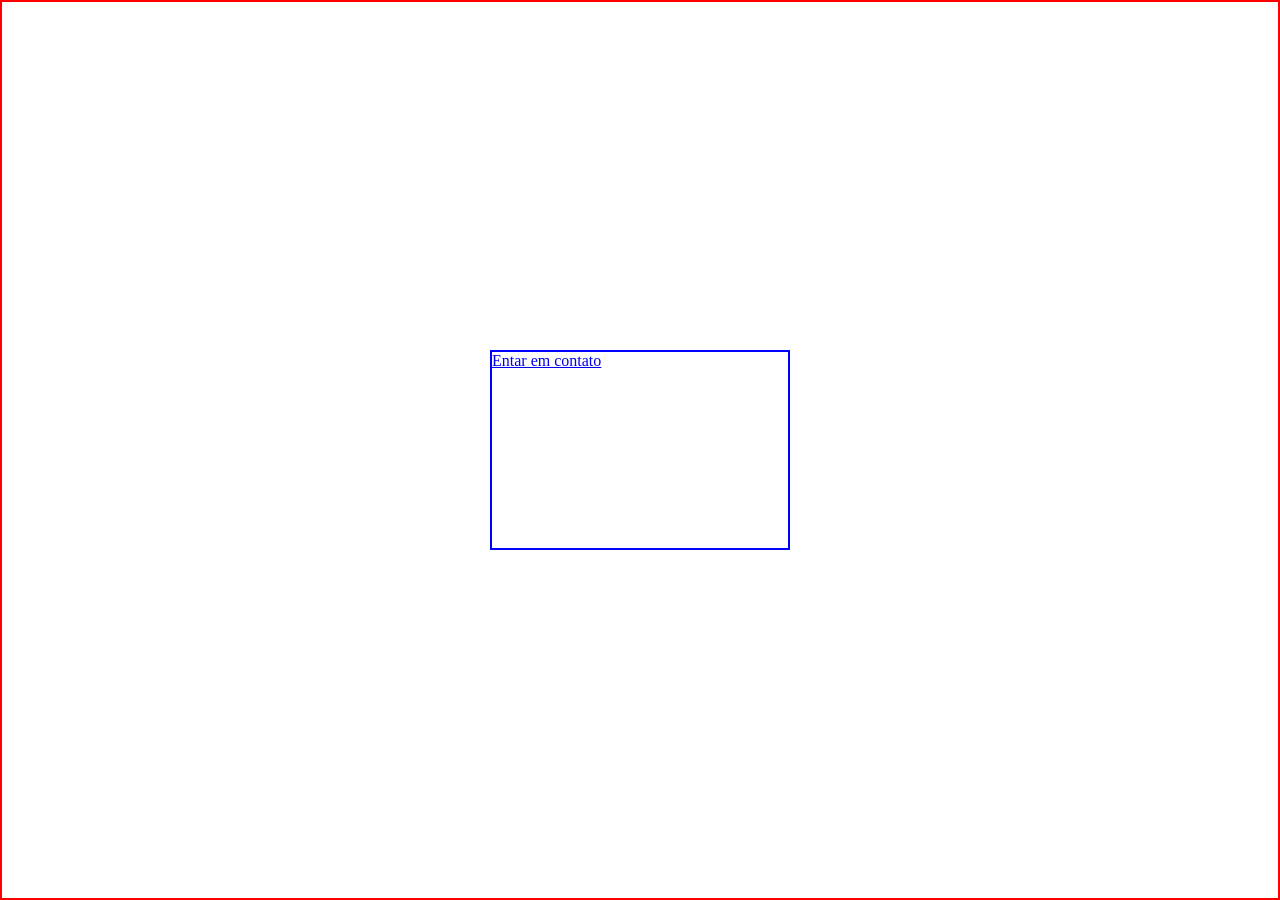
<file: index.html>
<!DOCTYPE html>
<html lang="pt-br">
<head>
    <meta charset="UTF-8">
    <meta name="viewport" content="width=device-width, initial-scale=1.0">
    <link rel="stylesheet" href="style.css">
    <title>Parte 1</title>
</head>
<body>
<header>
    <a  href="./parte2.html"> Entar em contato </a>
</header>
</body>
</html>
</file>
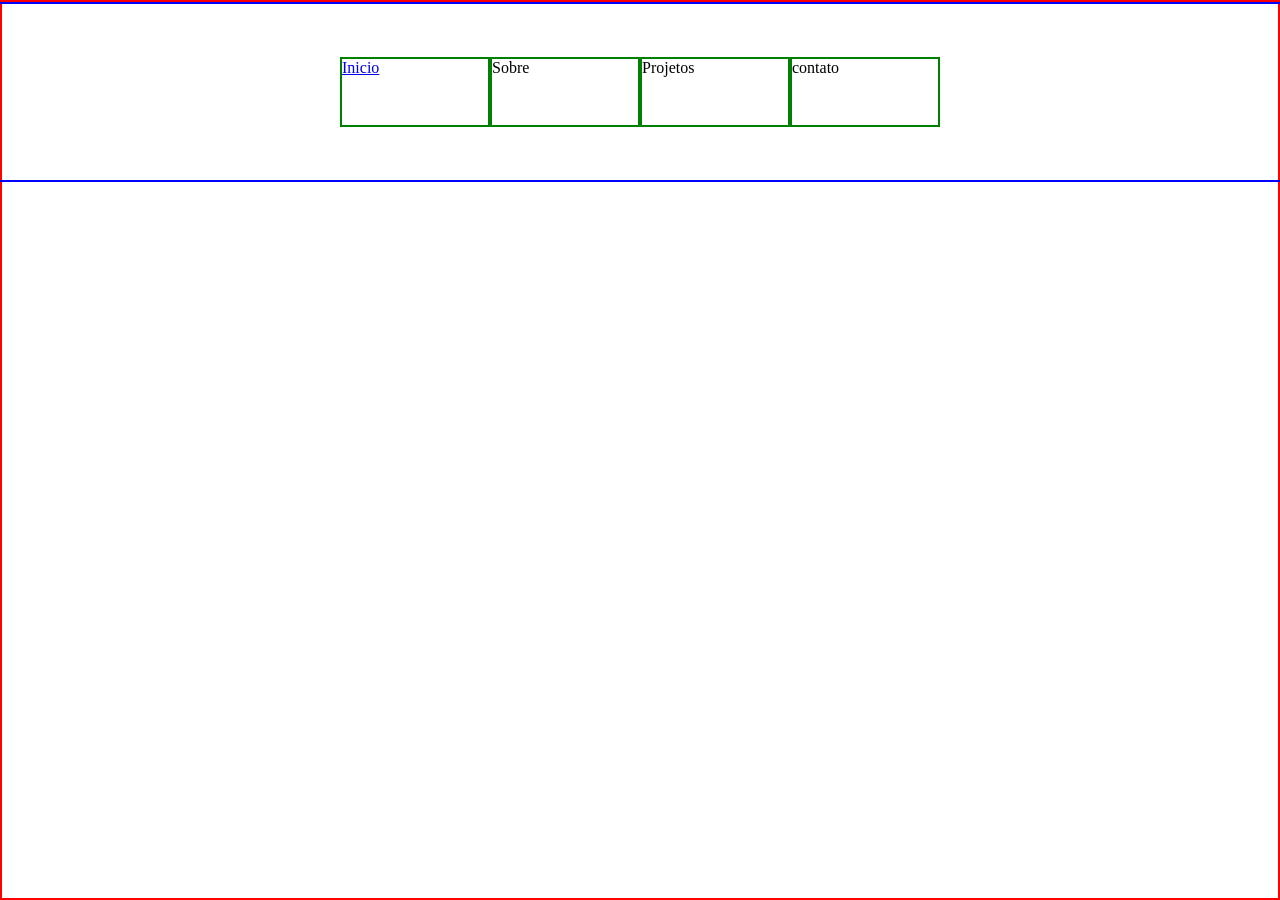
<file: parte2.html>
<!DOCTYPE html>
<html lang="pt-br">

<head>
    <meta charset="UTF-8">
    <meta name="viewport" content="width=device-width, initial-scale=1.0">
    <link rel="stylesheet" href="./parte2.css">
    <title>Parte 2</title>
</head>

<body>
    <header>
        <div>
            <a href="./parte3.html"> Inicio </a>
            <p class="s">Sobre</p>
            <p class="k">Projetos</p>
            <p class="p">contato</p>
        </div>
    </header>

</body>

</html>
</file>
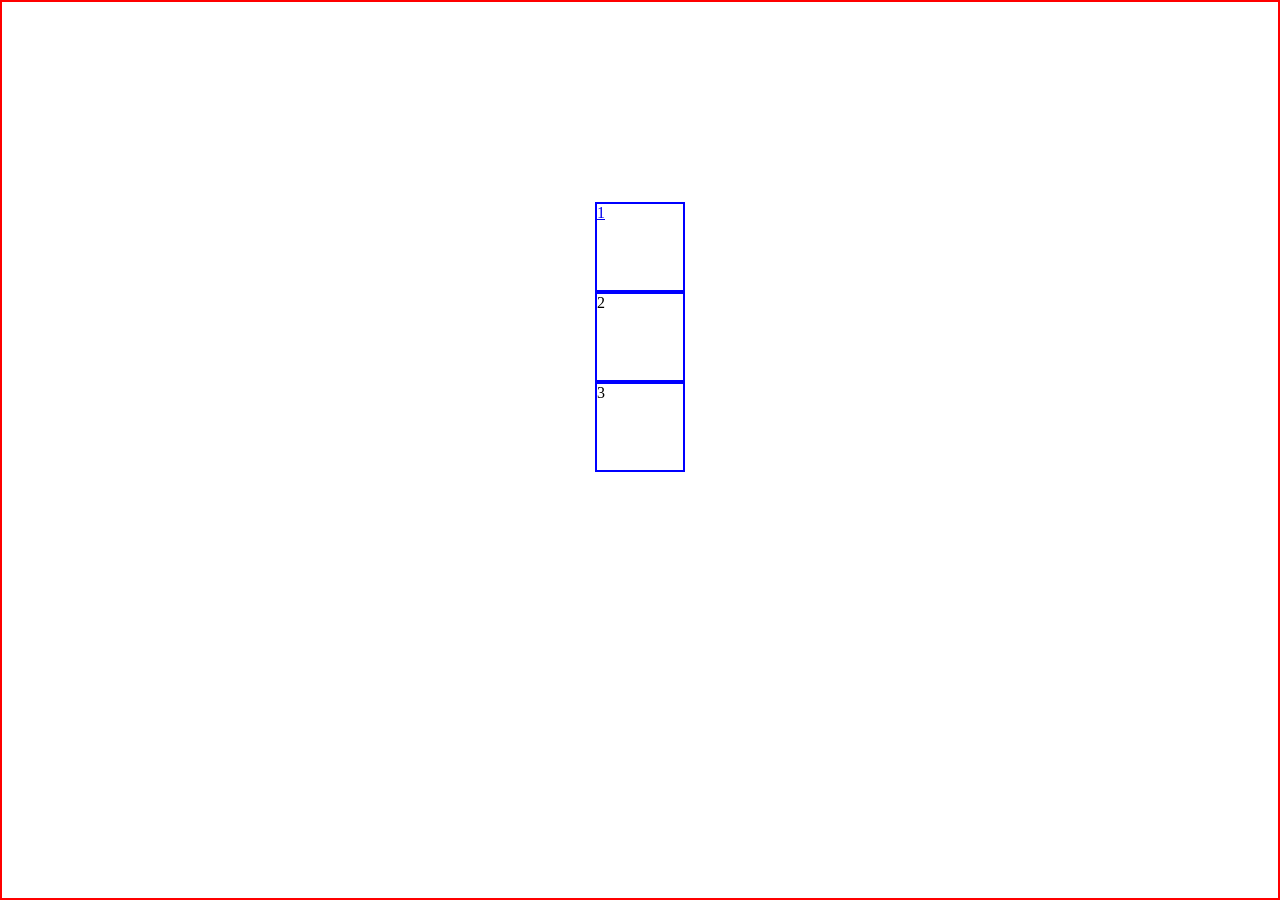
<file: parte3.html>
<!DOCTYPE html>
<html lang="pt-br">
<head>
    <meta charset="UTF-8">
    <meta name="viewport" content="width=device-width, initial-scale=1.0">
    <link rel="stylesheet" href="./parte3.css">
    <title>Parte 3</title>
</head>
<body>
    <a  href="./parte4.html"> 1 </a>
    <p>2</p>
    <p>3</p>
</body>
</html>
</file>
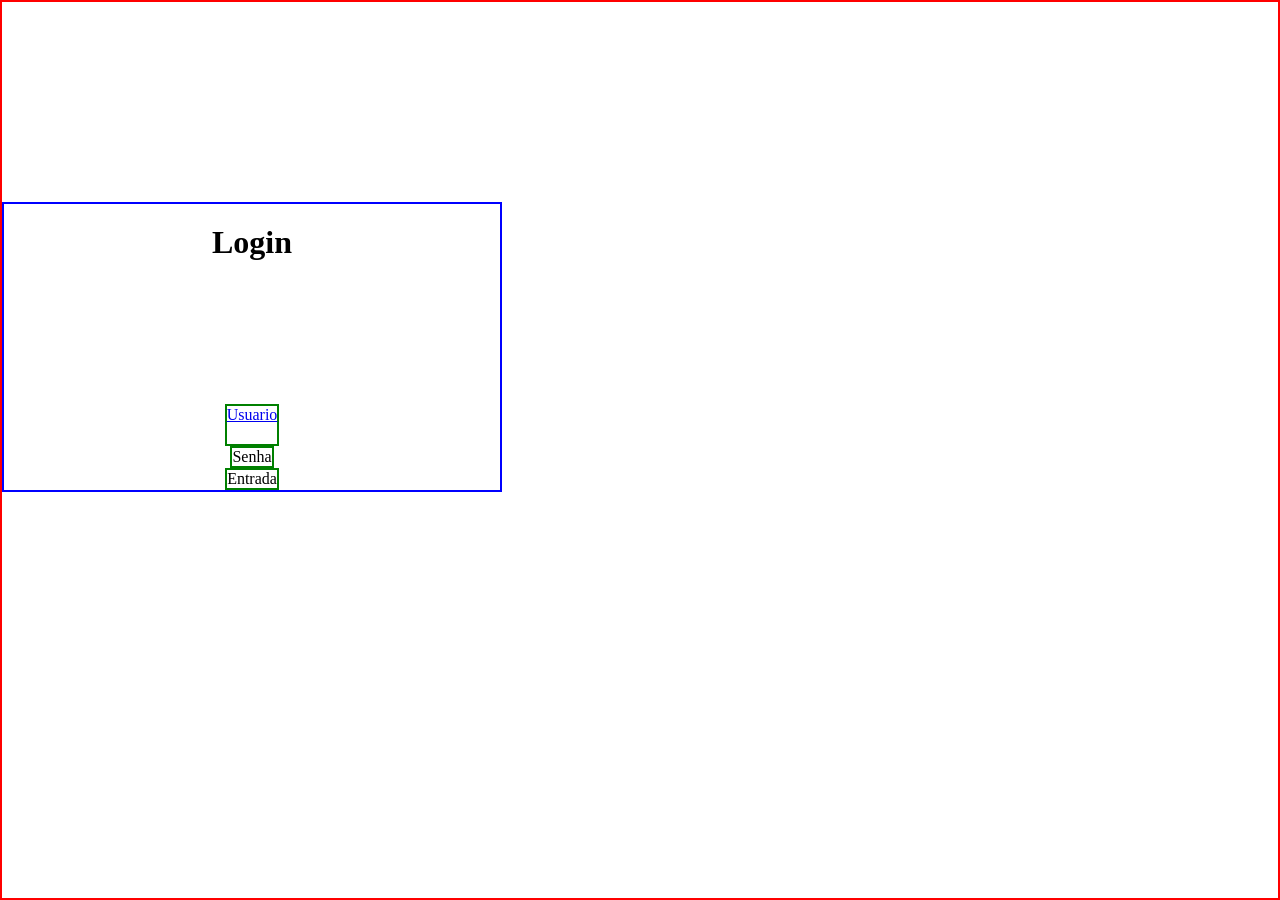
<file: parte4.html>
<!DOCTYPE html>
<html lang="pt-br">
<head>
    <meta charset="UTF-8">
    <meta name="viewport" content="width=device-width, initial-scale=1.0">
    <link rel="stylesheet" href="./parte4.css">
    <title>Parte 4</title>
</head>
<body>
    
<div class="caixa">
    <h1>Login</h1>

    <a  href="./index.html"> Usuario</a>
    <p> Senha </p>
    <p class="t"> Entrada </p>
</div>        


</body>
</html>
</file>
<file: style.css>
* {
    margin: 0;
    padding: 0;
    box-sizing: border-box;
}

body {
    height: 100vh;
    border: 2px solid red;
    justify-content: center;
    align-items: center;
    display: flex;
}

header{
    width: 300px;
    height: 200px;
    border: 2px solid blue;
    
}
</file>
<file: parte2.css>
* {
    margin: 0;
    padding: 0;
    box-sizing: border-box;
}

body {
    height: 100vh;
    border: 2px solid red;
    flex-direction: column;
    align-items: center;
    display: flex;
}

header{
    width: 201vh;
    height:20vh;
    border: 2px solid blue;
    display: flex;
    justify-content: center;
  }

  div{
    display: flex;
    align-items: center;
  }

a, p{
    border: 2px solid green;
    width: 150px;
    height: 70px;    
}
</file>
<file: parte3.css>
* {
        margin: 0;
        padding: 0;
        box-sizing: border-box;
    }

    
body {
     height: 100vh;
     border: 2px solid red;
     flex-direction: column;
     align-items: center;
     display: flex;
    }

    a {
        border: 2px solid blue;
        width: 90px;
        height:90px;
        margin-top:200px;
    }

    p {
        border: 2px solid blue;
        width: 90px;
        height:90px;
    }
</file>
<file: parte4.css>
* {
    margin: 0;
    padding: 0;
    box-sizing: border-box;
}

body {
    height: 100vh;
    border: 2px solid red;
   }

   .caixa{

    border: 2px solid blue;
    margin-top: 200px;
    flex-direction: column;
    align-items: center;
    display: flex;
    width:500px
    


   }
   
   h1{
    width: 400px;
    height:200px;
    display: flex;
    justify-content: center;
    padding-top: 20px;
 
   }

   a {
        border:2px solid green ;
        padding: 0;
        padding-bottom: 20px;
        
   }

   p {
    border:2px solid green ;
    padding: 0;
    margin-inline: 90px;
   }

   .t {
     padding: 0;
 }
</file>
